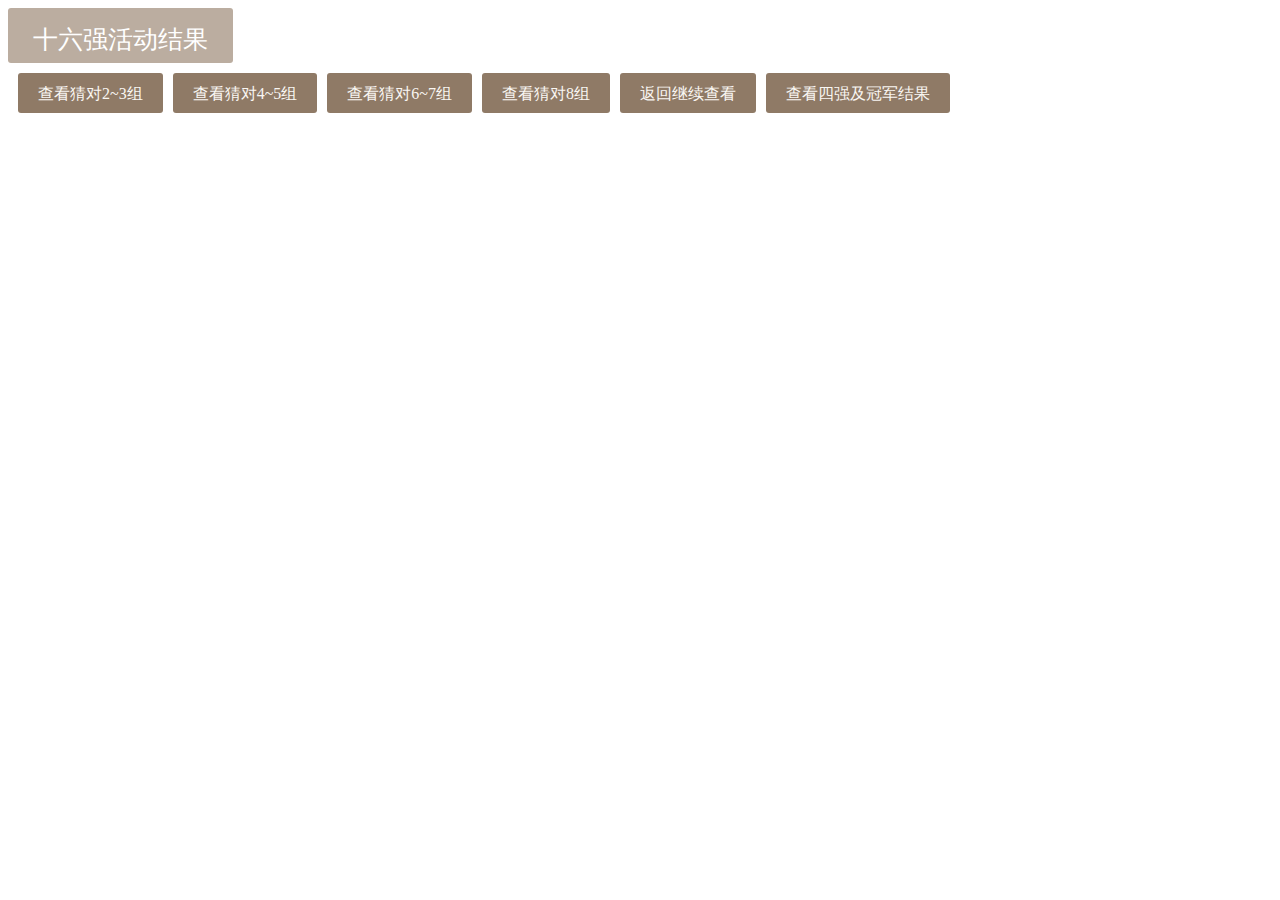
<file: index.html>
<!DOCTYPE html>
<html>
<head>
<meta charset="utf-8">
<meta http-equiv="X-UA-Compatible" content="IE=edge,chrome=1">
<title>voteResult</title>
<meta name="description" content="">
<meta name="keywords" content="">
<link href="assets/css/style.css" rel="stylesheet">
<script type="text/javascript" src="assets/js/jquery-1.8.3.min.js"></script>
<script type="text/javascript" src="assets/js/json2.js"></script>
<script type="text/javascript" src="assets/js/tools.js"></script>
<script type="text/javascript" src="assets/js/main.js"></script>
</head>
<body>
<div class="top-container">十六强活动结果</div>
<div class="container">
	<a class="showResultBtn" id="first">查看猜对2~3组</a>
	<a class="showFirstResult"></a>
	<a class="showResultBtn" id="second">查看猜对4~5组</a>
	<a class="showSecondResult"></a>
	<a class="showResultBtn" id="third">查看猜对6~7组</a>
	<a class="showThirdResult"></a>
	<a class="showResultBtn" id="fourth">查看猜对8组</a>
	<a class="showFourthResult"></a>
	<a class="backBtn" href="http://localhost/voteResult/">返回继续查看</a>
	<a class="backBtn" href="http://localhost/voteResult/champion.html">查看四强及冠军结果</a>
</div>
</body>
</html>
</file>
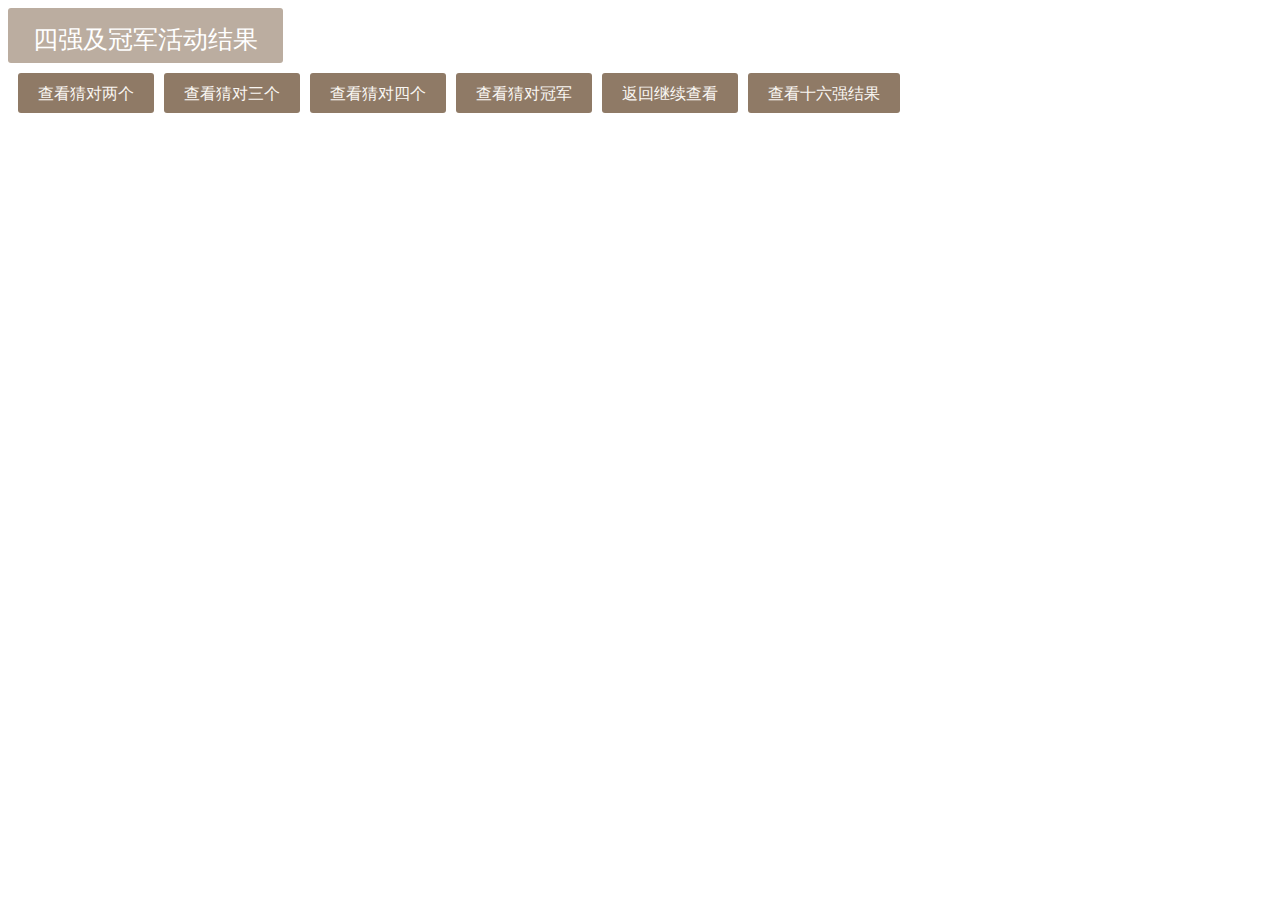
<file: champion.html>
<!DOCTYPE html>
<html>
<head>
<meta charset="utf-8">
<meta http-equiv="X-UA-Compatible" content="IE=edge,chrome=1">
<title>championResult</title>
<meta name="description" content="">
<meta name="keywords" content="">
<link href="assets/css/style.css" rel="stylesheet">
<script type="text/javascript" src="assets/js/jquery-1.8.3.min.js"></script>
<script type="text/javascript" src="assets/js/json2.js"></script>
<script type="text/javascript" src="assets/js/tools.js"></script>
<script type="text/javascript" src="assets/js/main.js"></script>
</head>
<body>
<div class="top-container">四强及冠军活动结果</div>
<div class="container">
	<a class="showCResultBtn" id="cFirst">查看猜对两个</a>
	<a class="showCFirstResult"></a>
	<a class="showCResultBtn" id="cSecond">查看猜对三个</a>
	<a class="showCSecondResult"></a>
	<a class="showCResultBtn" id="cThird">查看猜对四个</a>
	<a class="showCThirdResult"></a>
	<a class="showCResultBtn" id="cFourth">查看猜对冠军</a>
	<a class="showCFourthResult"></a>
	<a class="backBtn" href="http://localhost/voteResult/champion.html">返回继续查看</a>
	<a class="backBtn" href="http://localhost/voteResult/">查看十六强结果</a>
</div>
</body>
</html>
</file>
<file: assets/css/style.css>
.comtainer {
	display: block;
  clear: both;
}

.top-container {
  /*position: relative;*/
  display: inline-block;
  background: #bbada0;
  padding: 15px 25px;
  font-size: 25px;
  height: 25px;
  border-radius: 3px;
  color: white;
  /*margin-top: 8px;*/
  text-align: center;
  margin-bottom: 10px;
  float: center;
}

.showResultBtn {
	display: inline-block;
	background: #8f7a66;
 	border-radius: 3px;
  padding: 0 20px;
  text-decoration: none;
  color: #f9f6f2;
  height: 40px;
  line-height: 42px;
  display: block;
  text-align: center;
  float: left;
  cursor:pointer;
  margin-left: 10px;
}
.showFirstResult {
  float: left;
}

.showSecondResult {
  float: left;
}

.showThirdResult {
  float: left;
}

.showFourthResult {
  float: left;
}

.backBtn {
  display: inline-block;
  background: #8f7a66;
  border-radius: 3px;
  padding: 0 20px;
  text-decoration: none;
  color: #f9f6f2;
  height: 40px;
  line-height: 42px;
  display: block;
  text-align: center;
  float: left;
  cursor:pointer;
  margin-left: 10px;
}

.showCResultBtn {
  display: inline-block;
  background: #8f7a66;
  border-radius: 3px;
  padding: 0 20px;
  text-decoration: none;
  color: #f9f6f2;
  height: 40px;
  line-height: 42px;
  display: block;
  text-align: center;
  float: left;
  cursor:pointer;
  margin-left: 10px;
}

.showCFirstResult {
  float: left;
}

.showCSecondResult {
  float: left;
}

.showCThirdResult {
  float: left;
}

.showCFourthResult {
  float: left;
}
</file>
